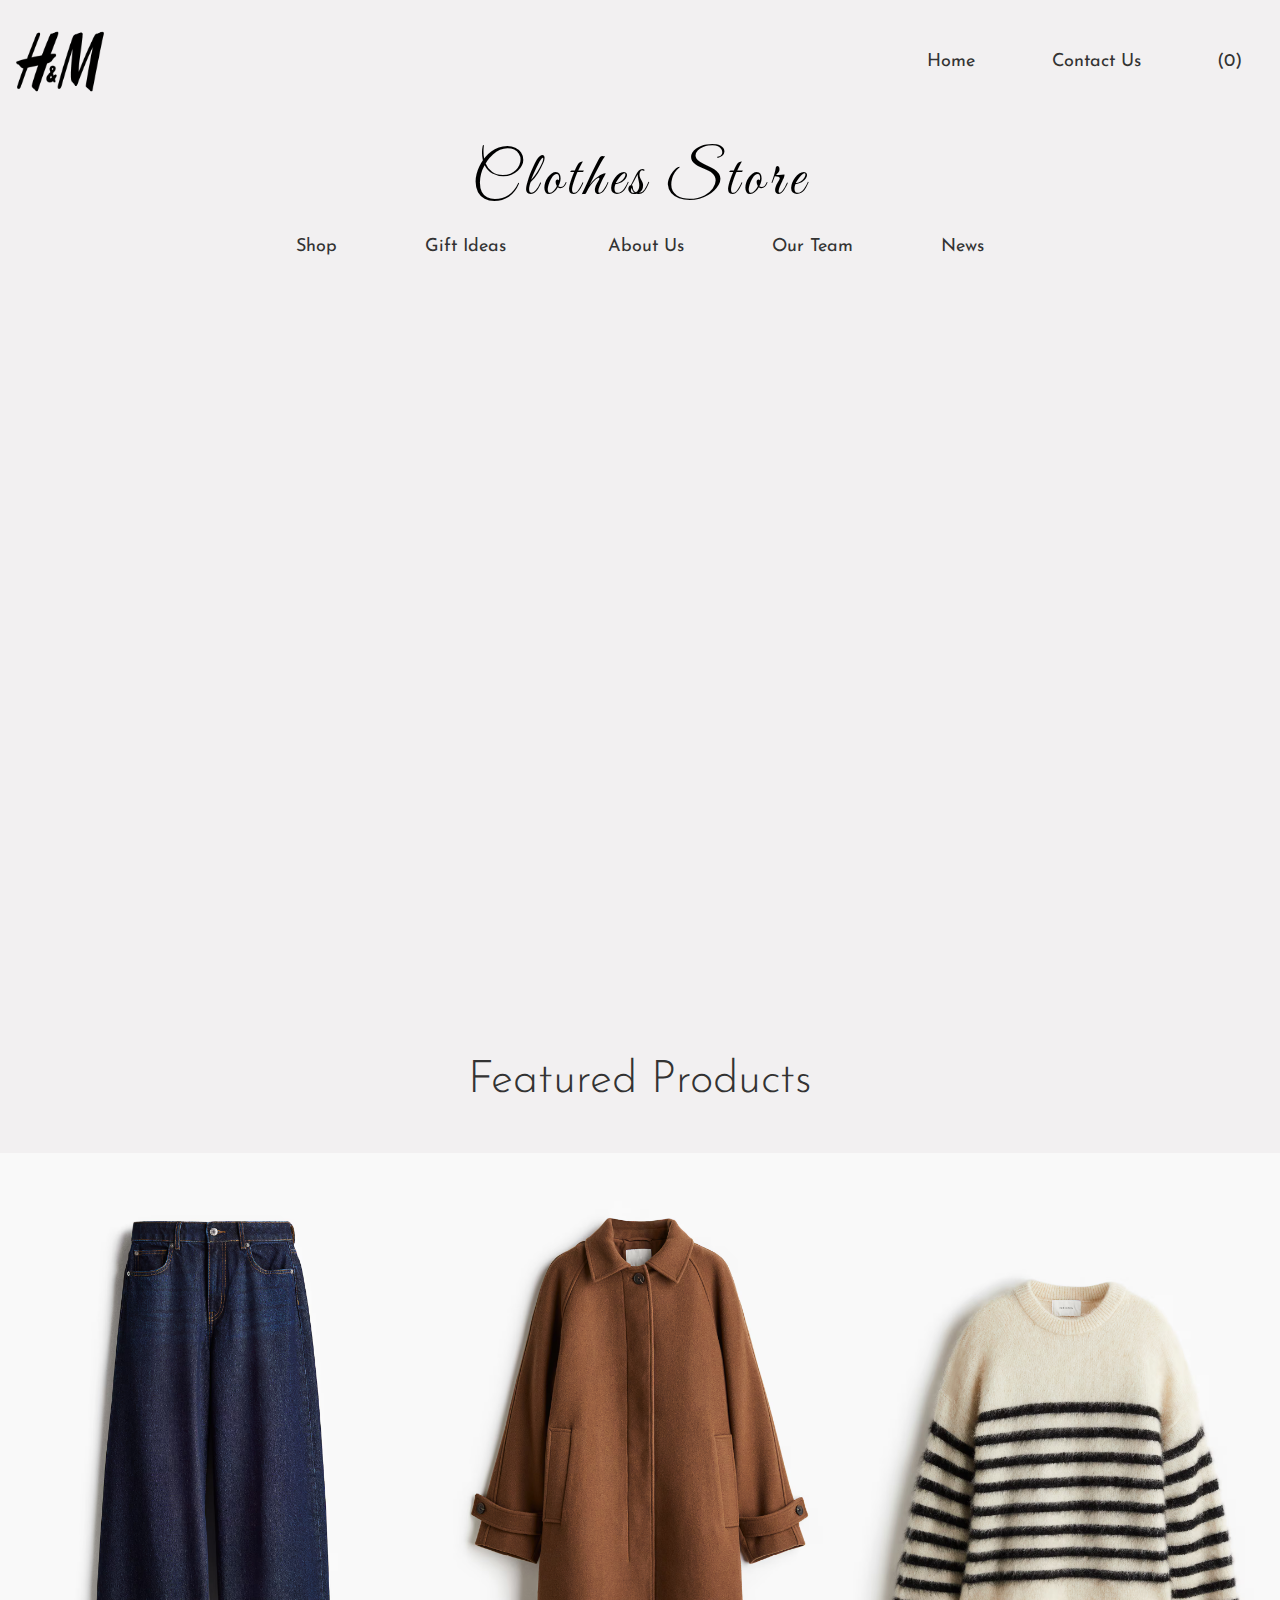
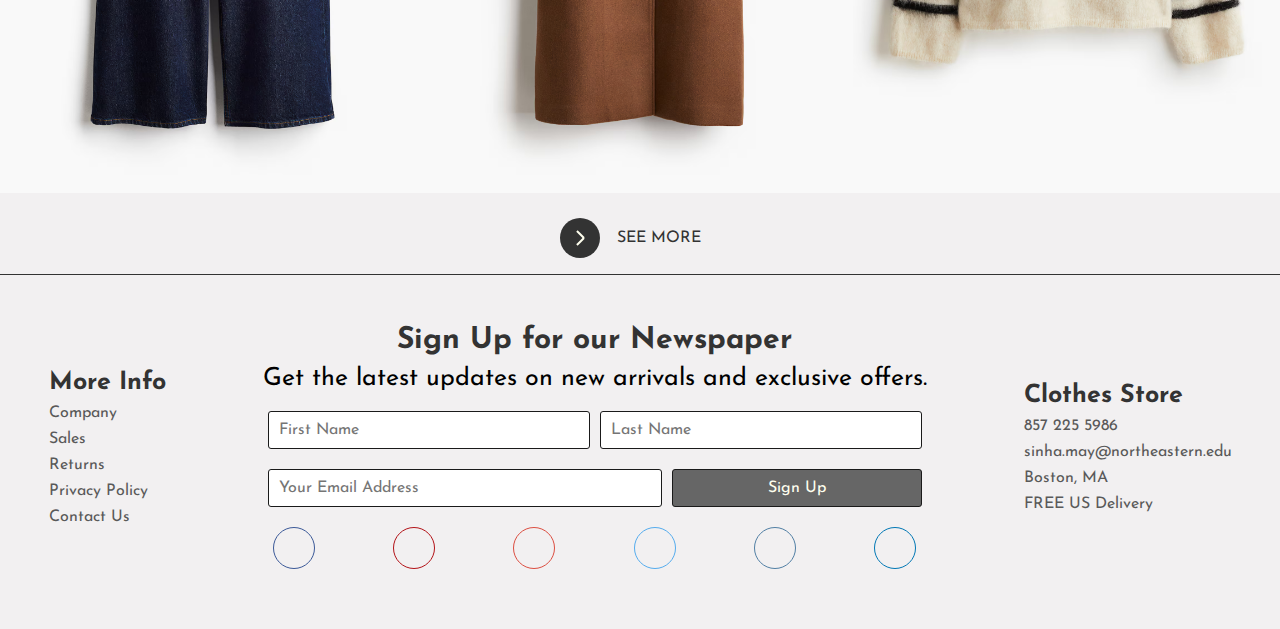
<file: index.html>
<!DOCTYPE html>
<html lang="en">
  <head>
    <meta charset="UTF-8" />
    <meta name="viewport" content="width=device-width, initial-scale=1.0" />
    <meta http-equiv="X-UA-Compatible" content="ie=edge" />
    <link rel="shortcut icon" type="image/png" href="images/logo.png">
    <link href="https://fonts.googleapis.com/css?family=Great+Vibes|Josefin+Sans:300,400,600" rel="stylesheet">
    <link
      rel="stylesheet"
      href="https://use.fontawesome.com/releases/v5.6.1/css/all.css"
      integrity="sha384-gfdkjb5BdAXd+lj+gudLWI+BXq4IuLW5IT+brZEZsLFm++aCMlF1V92rMkPaX4PP"
      crossorigin="anonymous"
    />
    <link rel="stylesheet" href="css/main.css" />
    <title>Clothes Store</title>
  </head>
  <body>
      <div class="container">
        <!--header-->
          <header class="header">
              <div class="logo">
                  <img src="images/logo.png" class="logo-img">
              </div>
              
              <nav class="first-nav">
                  <ul class="first-nav-list">
                      <li class="first-nav-item">
                          <a href="./index.html" class="first-nav-link">
                              <i class="fas fa-home"></i>
                               Home
                          </a>
                      </li>
                      <li class="first-nav-item">
                          <a href="./contact.html" class="first-nav-link">
                               Contact Us
                          </a>
                      </li>
                      <li class="first-nav-item">
                          <a href="#" class="first-nav-link">
                              <i class="fas fa-shopping-cart"></i>
                                (0)
                          </a>
                      </li>
                  </ul>
              </nav>
              
              <div class="heading">
                  <h1 class="heading-text">Clothes Store</h1>
              </div>
              
              <nav class="second-nav">
                  <ul class="second-nav-list">
                      <li class="second-nav-item">
                          <a href="#" class="second-nav-link">
                              Shop
                          </a>
                      </li>
                      <li class="second-nav-item dropdown-li">
                          <a href="#" class="second-nav-link">
                              Gift Ideas
                          </a>
                          <ul class="dropdown">
                              <li class="dropdown-item">
                                  <a href="#" class="dropdown-link">
                                      Under $25
                                  </a>
                              </li>
                              <li class="dropdown-item">
                                  <a href="#" class="dropdown-link">
                                      $25 - $50
                                  </a>
                              </li>
                              <li class="dropdown-item">
                                  <a href="#" class="dropdown-link">
                                      Above $50
                                  </a>
                              </li>
                          </ul>
                      </li>
                      <li class="second-nav-item">
                          <a href="#" class="second-nav-link">
                              About Us
                          </a>
                      </li>
                      <li class="second-nav-item">
                          <a href="#" class="second-nav-link">
                              Our Team
                          </a>
                      </li>
                      <li class="second-nav-item">
                          <a href="#" class="second-nav-link">
                              News
                          </a>
                      </li>
                  </ul>
              </nav>
          </header>
        <!--end of header-->
        
        <!--slideshow-->
        <section class="slideshow">
            <div class="slideshow-slide">
                <div class="slideshow-content">
                    <h2>Casual Wear</h2>
                    <p>Discover our latest collection of casual wear, designed for comfort and style. Perfect for any occasion, these outfits are crafted with quality fabrics to keep you looking fresh all day long.</p>
                </div>
                <img src="images/img1.jpg">
            </div>
            <div class="slideshow-slide">
                <div class="slideshow-content">
                    <h2>Fall Wear</h2>
                    <p>Our new fall jackets bring both warmth and fashion together. Stay cozy while embracing the latest trends of the season with our vibrant outerwear.</p>
                </div>
                <img src="images/img2.jpg">
            </div>
            <div class="slideshow-slide">
                <div class="slideshow-content">
                    <h2>Evening Wear</h2>
                    <p>Step into elegance with our exclusive evening wear collection. From sleek gowns to stylish suits, we’ve got everything you need to shine at any event.</p>
                </div>
                <img src="images/img3.jpg">
            </div>
            <div class="slideshow-slide">
                <div class="slideshow-content">
                    <h2>Summer Wear</h2>
                    <p>Keep it cool and casual with our range of summer clothing. Light, breezy fabrics and bold prints ensure you stay comfortable in style during the warmer months.</p>
                </div>
                <img src="images/img4.jpg">
            </div>
            <div class="slideshow-slide">
                <div class="slideshow-content">
                    <h2>Essentials</h2>
                    <p>Whether it's work or play, our versatile wardrobe essentials are made to adapt to your lifestyle. Check out our premium range of shirts, trousers, and accessories.</p>
                </div>
                <img src="images/img5.jpg">
            </div>
        </section>
        <!--end of slideshow-->
        
        <!--products-->
        <section class="products">
            <div class="products-heading">
                <h1 class="products-heading-text">Featured Products</h1>
            </div>
            
            <div class="products-wrapper">
                <div class="product">
                    <img src="images/product1.png" class="product-img">
                    <div class="product-description">
                        <h2 class="product-description-heading">
                            Pants
                        </h2>
                        <p class="product-description-price">
                            Price: <span>$150</span>
                        </p>
                        <a href="#" class="product-description-btn">
                            Buy Now
                        </a>
                    </div>
                </div>
                <div class="product">
                    <img src="images/product2.png" class="product-img">
                    <div class="product-description">
                        <h2 class="product-description-heading">
                            Coat
                        </h2>
                        <p class="product-description-price">
                            Price: <span>$100</span>
                        </p>
                        <a href="#" class="product-description-btn">
                            Buy Now
                        </a>
                    </div>
                </div>
                <div class="product">
                    <img src="images/product3.png" class="product-img">
                    <div class="product-description">
                        <h2 class="product-description-heading">
                            Sweater
                        </h2>
                        <p class="product-description-price">
                            Price: <span>$50</span>
                        </p>
                        <a href="#" class="product-description-btn">
                            Buy Now
                        </a>
                    </div>
                </div>
            </div>
            <br><br>
            <div class="products-btn">
                <a href="#" class="btn">
                    <div class="btn-bg"></div>
                    <div class="arrow">
                        <div class="arrow-line arrow-line-1"></div>
                        <div class="arrow-line arrow-line-2"></div>
                        <div class="arrow-line arrow-line-3"></div>
                    </div>
                    <span class="btn-text">See More</span>
                </a>
            </div>
        </section>
        <!-- end of products-->
        
       <!--footer-->
       <footer class="footer">
        <div class="footer-nav-wrapper">
            <h3 class="footer-nav-heading">
                More Info
            </h3>
            <ul class="footer-nav">
                <li class="footer-nav-item">
                    <a href="#" class="footer-nav-link">
                        Company
                    </a>
                </li>
                <li class="footer-nav-item">
                    <a href="#" class="footer-nav-link">
                        Sales
                    </a>
                </li>
                <li class="footer-nav-item">
                    <a href="#" class="footer-nav-link">
                        Returns
                    </a>
                </li>
                <li class="footer-nav-item">
                    <a href="#" class="footer-nav-link">
                        Privacy Policy
                    </a>
                </li>
                <li class="footer-nav-item">
                    <a href="#" class="footer-nav-link">
                        Contact Us
                    </a>
                </li>
            </ul>
        </div>
        
        <div class="contact">
            <h2 class="contact-heading">
                Sign Up for our Newspaper
            </h2>
            <p class="contact-paragraph">
                Get the latest updates on new arrivals and exclusive offers.
            </p>
            
            <form>
                <div class="inputs-group">
                    <input type="text" class="inputs-group-text" placeholder="First Name">
                    <input type="text" class="inputs-group-text" placeholder="Last Name">
                </div>
                <div class="inputs-group">
                    <input type="email" class="inputs-group-email" placeholder="Your Email Address">
                    <input type="submit" class="inputs-group-btn" value="Sign Up">
                </div>
            </form>
            
            <ul class="social-icons">
                <li class="social-icons-item">
                    <a href="#" class="social-icons-link">
                        <i class="fab fa-facebook"></i>
                    </a>
                </li>
                <li class="social-icons-item">
                    <a href="#" class="social-icons-link">
                        <i class="fab fa-youtube"></i>
                    </a>
                </li>
                <li class="social-icons-item">
                    <a href="#" class="social-icons-link">
                        <i class="fab fa-google-plus-g"></i>
                    </a>
                </li>
                <li class="social-icons-item">
                    <a href="#" class="social-icons-link">
                        <i class="fab fa-twitter"></i>
                    </a>
                </li>
                <li class="social-icons-item">
                    <a href="#" class="social-icons-link">
                        <i class="fab fa-linkedin-in"></i>
                    </a>
                </li>
                <li class="social-icons-item">
                    <a href="#" class="social-icons-link">
                        <i class="fab fa-instagram"></i>
                    </a>
                </li>
            </ul>
        </div>
        
        <div class="contact-list-wrapper">
            <h3 class="contact-list-heading">
                Clothes Store
            </h3>
            <ul class="contact-list">
                <li class="contact-list-item">
                    <a href="telto:8572255986" class="contact-list-link">
                        857 225 5986
                    </a>
                </li>
                <li class="contact-list-item">
                    <a href="mailto:sinha.may@northeastern.edu" class="contact-list-link">
                        sinha.may@northeastern.edu
                    </a>
                </li>
                <li class="contact-list-item">
                    <a href="#" class="contact-list-link">
                        Boston, MA
                    </a>
                </li>
                <li class="contact-list-item">
                    <a href="#" class="contact-list-link">
                        FREE US Delivery
                    </a>
                </li>
            </ul>
        </div>
    </footer>
    <!--end of footer-->
  </div>
</body>
</html>
</file>
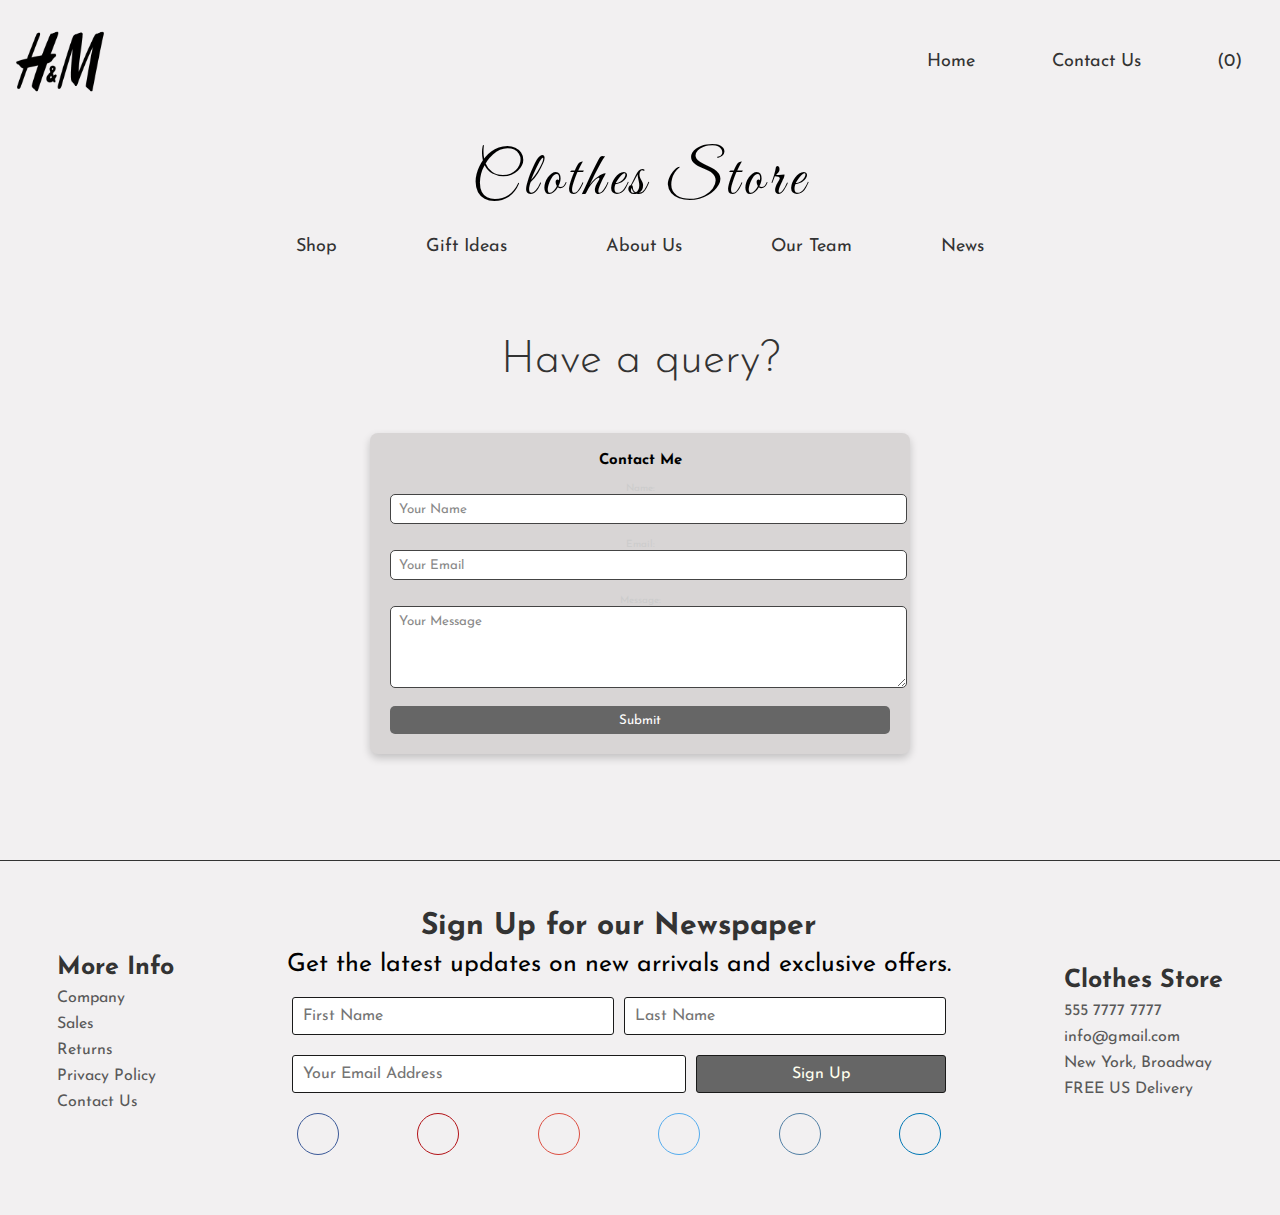
<file: contact.html>
<!DOCTYPE html>
<html lang="en">
  <head>
    <meta charset="UTF-8" />
    <meta name="viewport" content="width=device-width, initial-scale=1.0" />
    <meta http-equiv="X-UA-Compatible" content="ie=edge" />
    <link rel="shortcut icon" type="image/png" href="images/logo.png">
    <link href="https://fonts.googleapis.com/css?family=Great+Vibes|Josefin+Sans:300,400,600" rel="stylesheet">
    <link rel="stylesheet" href="https://use.fontawesome.com/releases/v5.6.1/css/all.css" integrity="sha384-gfdkjb5BdAXd+lj+gudLWI+BXq4IuLW5IT+brZEZsLFm++aCMlF1V92rMkPaX4PP" crossorigin="anonymous" />
    <link rel="stylesheet" href="css/main.css" />
    <title>Contact Us</title>
  </head>
  <body>
    <div class="container">
      <!--header-->
      <header class="header">
        <div class="logo">
          <img src="images/logo.png" class="logo-img">
        </div>
        <nav class="first-nav">
          <ul class="first-nav-list">
            <li class="first-nav-item">
              <a href="./index.html" class="first-nav-link"><i class="fas fa-home"></i> Home</a>
            </li>
            <li class="first-nav-item">
              <a href="./contact.html" class="first-nav-link">Contact Us</a>
            </li>
            <li class="first-nav-item">
              <a href="#" class="first-nav-link"><i class="fas fa-shopping-cart"></i> (0)</a>
            </li>
          </ul>
        </nav>
        <div class="heading">
          <h1 class="heading-text">Clothes Store</h1>
        </div>
        <nav class="second-nav">
          <ul class="second-nav-list">
            <li class="second-nav-item"><a href="#" class="second-nav-link">Shop</a></li>
            <li class="second-nav-item dropdown-li">
              <a href="#" class="second-nav-link">Gift Ideas</a>
              <ul class="dropdown">
                <li class="dropdown-item"><a href="#" class="dropdown-link">Under $25</a></li>
                <li class="dropdown-item"><a href="#" class="dropdown-link">$25 - $50</a></li>
                <li class="dropdown-item"><a href="#" class="dropdown-link">Above $50</a></li>
              </ul>
            </li>
            <li class="second-nav-item"><a href="#" class="second-nav-link">About Us</a></li>
            <li class="second-nav-item"><a href="#" class="second-nav-link">Our Team</a></li>
            <li class="second-nav-item"><a href="#" class="second-nav-link">News</a></li>
          </ul>
        </nav>
      </header>
      <!--end of header-->

     <section class="products">
      <div class="products-heading">
          <h1 class="products-heading-text">Have a query?</h1>
      </div>
      
      <div class="products-wrapper">
        <section class="contact-section">
          <div class="contact-container">
            <h2>Contact Me</h2>
            <form class="contact-form">
              <div class="form-group">
                <label for="name">Name:</label>
                <input type="text" id="name" name="name" placeholder="Your Name" required>
              </div>
              <div class="form-group">
                <label for="email">Email:</label>
                <input type="email" id="email" name="email" placeholder="Your Email" required>
              </div>
              <div class="form-group">
                <label for="message">Message:</label>
                <textarea id="message" name="message" rows="5" placeholder="Your Message" required></textarea>
              </div>
              <button type="submit" class="submit-btn">Submit</button>
            </form>
          </div>
        </section>
      </div>
      <div>
        
      </div>
  </section>
  
        <!--footer-->
        <footer class="footer">
            <div class="footer-nav-wrapper">
                <h3 class="footer-nav-heading">
                    More Info
                </h3>
                <ul class="footer-nav">
                    <li class="footer-nav-item">
                        <a href="#" class="footer-nav-link">
                            Company
                        </a>
                    </li>
                    <li class="footer-nav-item">
                        <a href="#" class="footer-nav-link">
                            Sales
                        </a>
                    </li>
                    <li class="footer-nav-item">
                        <a href="#" class="footer-nav-link">
                            Returns
                        </a>
                    </li>
                    <li class="footer-nav-item">
                        <a href="#" class="footer-nav-link">
                            Privacy Policy
                        </a>
                    </li>
                    <li class="footer-nav-item">
                        <a href="#" class="footer-nav-link">
                            Contact Us
                        </a>
                    </li>
                </ul>
            </div>
            
            <div class="contact">
                <h2 class="contact-heading">
                    Sign Up for our Newspaper
                </h2>
                <p class="contact-paragraph">
                  Get the latest updates on new arrivals and exclusive offers.
                </p>
                
                <form>
                    <div class="inputs-group">
                        <input type="text" class="inputs-group-text" placeholder="First Name">
                        <input type="text" class="inputs-group-text" placeholder="Last Name">
                    </div>
                    <div class="inputs-group">
                        <input type="email" class="inputs-group-email" placeholder="Your Email Address">
                        <input type="submit" class="inputs-group-btn" value="Sign Up">
                    </div>
                </form>
                
                <ul class="social-icons">
                    <li class="social-icons-item">
                        <a href="#" class="social-icons-link">
                            <i class="fab fa-facebook"></i>
                        </a>
                    </li>
                    <li class="social-icons-item">
                        <a href="#" class="social-icons-link">
                            <i class="fab fa-youtube"></i>
                        </a>
                    </li>
                    <li class="social-icons-item">
                        <a href="#" class="social-icons-link">
                            <i class="fab fa-google-plus-g"></i>
                        </a>
                    </li>
                    <li class="social-icons-item">
                        <a href="#" class="social-icons-link">
                            <i class="fab fa-twitter"></i>
                        </a>
                    </li>
                    <li class="social-icons-item">
                        <a href="#" class="social-icons-link">
                            <i class="fab fa-linkedin-in"></i>
                        </a>
                    </li>
                    <li class="social-icons-item">
                        <a href="#" class="social-icons-link">
                            <i class="fab fa-instagram"></i>
                        </a>
                    </li>
                </ul>
            </div>
            
            <div class="contact-list-wrapper">
                <h3 class="contact-list-heading">
                    Clothes Store
                </h3>
                <ul class="contact-list">
                    <li class="contact-list-item">
                        <a href="#" class="contact-list-link">
                            555 7777 7777
                        </a>
                    </li>
                    <li class="contact-list-item">
                        <a href="#" class="contact-list-link">
                            info@gmail.com
                        </a>
                    </li>
                    <li class="contact-list-item">
                        <a href="#" class="contact-list-link">
                            New York, Broadway
                        </a>
                    </li>
                    <li class="contact-list-item">
                        <a href="#" class="contact-list-link">
                            FREE US Delivery
                        </a>
                    </li>
                </ul>
            </div>
        </footer>
        <!--end of footer-->
      </div>
  </body>
</html>
</file>
<file: css/main.css>
* {
  font-family: "Josefin Sans", sans-serif;
  margin: 0;
  padding: 0;
}

html {
  font-size: 62.5%;
}
@media (max-width: 760px) {
  html {
    font-size: 56.25%;
  }
}
@media (max-width: 560px) {
  html {
    font-size: 50%;
  }
}

.container {
  display: grid;
  grid-template-columns: minmax(6rem, 1fr) repeat(8, minmax(min-content, 16rem)) minmax(6rem, 1fr);
  grid-template-rows: repeat(4, min-content);
  grid-row-gap: 1.6rem;
  background-color: #f2f0f1;
}

.header {
  grid-column: 1/-1;
  grid-row: 1/2;
  display: grid;
  grid-template-columns: minmax(10rem, 1fr) repeat(7, minmax(min-content, 16rem)) minmax(10rem, 1fr);
  grid-template-rows: repeat(3, min-content);
  grid-gap: 2rem;
  z-index: 100;
}

.first-nav {
  grid-column: 7/10;
  grid-row: 1/2;
}
.first-nav-list {
  display: flex;
  justify-content: space-around;
  align-items: center;
  height: 100%;
}
.first-nav-item {
  list-style: none;
}
.first-nav-link {
  color: #333;
  text-decoration: none;
  font-size: 1.8rem;
  transition: all 0.3s;
}
.first-nav-link:hover {
  color: #999999;
}
@media (max-width: 1200px) {
  .first-nav {
    grid-column: 6/10;
  }
}
@media (max-width: 1000px) {
  .first-nav {
    grid-column: 5/10;
  }
}
@media (max-width: 760px) {
  .first-nav {
    grid-column: 4/10;
  }
}
@media (max-width: 560px) {
  .first-nav {
    grid-column: 2/10;
  }
}

.second-nav {
  grid-column: 3/8;
  grid-row: 3/4;
}
.second-nav-list {
  display: flex;
  justify-content: space-around;
  align-items: center;
  height: 100%;
}
.second-nav-item {
  list-style: none;
}
.second-nav-link {
  color: #333;
  text-decoration: none;
  font-size: 1.8rem;
  transition: all 0.3s;
}
.second-nav-link:hover {
  color: #999999;
}
@media (max-width: 1000px) {
  .second-nav {
    grid-column: 2/9;
  }
}
@media (max-width: 760px) {
  .second-nav {
    grid-column: 1/-1;
  }
}

:root {
  --primary-color: #333;
  --secondary-color: rgba(255, 255, 255, 0.9);
  --font-size-xl: 2rem;
  --font-size-lg: 1.5rem;
  --font-size-md: 1.2rem;
  --font-size-sm: 2rem;
  --padding-lg: 5rem;
  --padding-md: 2rem;
  --slide-duration: 20s;
  --slide-opacity: 0;
}

/* Placeholder selectors */
.slideshow-slide {
  position: absolute;
  top: 0;
  left: 0;
  width: inherit;
  height: inherit;
}

.slideshow-slide {
  visibility: hidden;
  opacity: 0;
  animation: slideshow var(--slide-duration) linear infinite;
}

.slideshow {
  grid-column: 1/-1;
  grid-row: 2/3;
  position: relative;
  width: 100%;
  height: 80vh;
}
@media (max-width: 1200px) {
  .slideshow {
    height: 70vh;
  }
}
@media (max-width: 1000px) {
  .slideshow {
    height: 60vh;
  }
}
@media (max-width: 760px) {
  .slideshow {
    height: 50vh;
  }
}
.slideshow-slide img {
  width: inherit;
  height: inherit;
  object-fit: cover;
}
.slideshow-content {
  background-color: var(--secondary-color);
  position: absolute;
  bottom: 6rem;
  left: 6rem;
  right: 6rem;
  max-width: 40rem;
  padding: var(--padding-lg);
}
@media (max-width: 1000px) {
  .slideshow-content {
    padding: var(--padding-md);
  }
}
.slideshow-content h2 {
  font-size: calc(var(--font-size-xl) + 1.2rem);
  color: var(--primary-color);
}
.slideshow-content p {
  margin: 1rem 0;
  font-size: var(--font-size-sm);
}

.slideshow-slide:nth-child(1) {
  animation-delay: 0s;
}

.slideshow-slide:nth-child(2) {
  animation-delay: 4s;
}

.slideshow-slide:nth-child(3) {
  animation-delay: 8s;
}

.slideshow-slide:nth-child(4) {
  animation-delay: 12s;
}

.slideshow-slide:nth-child(5) {
  animation-delay: 16s;
}

@keyframes slideshow {
  0% {
    visibility: hidden;
    opacity: 0;
  }
  2% {
    visibility: visible;
    opacity: 1;
  }
  18% {
    visibility: visible;
    opacity: 1;
  }
  20% {
    visibility: hidden;
    opacity: 0;
  }
  100% {
    visibility: hidden;
    opacity: 0;
  }
}
.products {
  grid-column: 1/-1;
  grid-row: 3/4;
}
.products-heading {
  margin: 5rem 0;
}
.products-heading-text {
  text-align: center;
  font-size: 4.5rem;
  font-weight: 300;
  color: #333;
}
.products-wrapper {
  display: flex;
  justify-content: center;
  align-items: center;
}

.product {
  position: relative;
}
.product:hover .product-description {
  opacity: 1;
  visibility: visible;
}
.product:hover .product-img {
  opacity: 0.5;
}
.product-img {
  width: 100%;
  transition: all 1s 0.5s;
}
.product-description {
  position: absolute;
  top: 50%;
  left: 50%;
  transform: translate(-50%, -50%);
  background-color: rgba(255, 255, 238, 0.6);
  padding: 2rem;
  border: 0.1rem solid #333;
  border-radius: 0.5rem;
  color: #333;
  text-align: center;
  opacity: 0;
  visibility: hidden;
  transition: all 1s 0.5s;
}
@media (max-width: 1000px) {
  .product-description {
    padding: 1rem;
  }
}
@media (max-width: 560px) {
  .product-description {
    background-color: transparent;
    border: none;
  }
}
.product-description-heading {
  font-size: 3rem;
}
@media (max-width: 1000px) {
  .product-description-heading {
    font-size: 2rem;
  }
}
@media (max-width: 560px) {
  .product-description-heading {
    display: none;
  }
}
.product-description-price {
  font-size: 2.5rem;
  font-weight: 300;
  margin: 1rem 0;
}
@media (max-width: 1000px) {
  .product-description-price {
    font-size: 1.8rem;
  }
}
@media (max-width: 560px) {
  .product-description-price {
    display: none;
  }
}
.product-description-price span {
  font-weight: 600;
}
.product-description-btn {
  font-size: 1.6rem;
  text-decoration: none;
  color: #f5b149;
  display: block;
  padding: 0.5rem 1rem;
  border: 0.1rem solid #f5b149;
  background-color: #666666;
}
@media (max-width: 1000px) {
  .product-description-btn {
    padding: 0.2rem 0.5rem;
  }
}
@media (max-width: 560px) {
  .product-description-btn {
    padding: 0.5rem 0.7rem;
    width: 7rem;
  }
}

.products-btn {
  display: flex;
  justify-content: center;
  align-items: center;
}

.footer {
  grid-column: 1/-1;
  grid-row: 4/5;
  display: flex;
  justify-content: space-around;
  align-items: center;
  padding: 5rem 0;
  border-top: 0.1rem solid #333;
}
@media (max-width: 1000px) {
  .footer {
    flex-wrap: wrap;
  }
}

.footer-nav-heading {
  font-size: 2.5rem;
  color: #333;
}
.footer-nav-item {
  list-style: none;
  margin: 1rem 0;
}
.footer-nav-link {
  font-size: 1.6rem;
  text-decoration: none;
  color: #595959;
  transition: color 0.2s;
}
.footer-nav-link:hover {
  color: #8c8c8c;
}

.contact-list-heading {
  font-size: 2.5rem;
  color: #333;
}
.contact-list-item {
  list-style: none;
  margin: 1rem 0;
}
.contact-list-link {
  font-size: 1.6rem;
  text-decoration: none;
  color: #595959;
  transition: color 0.2s;
}
.contact-list-link:hover {
  color: #8c8c8c;
}

@media (max-width: 1000px) {
  .contact {
    padding: 0 10rem;
    order: 1;
    margin-top: 4rem;
  }
}
.contact-heading {
  font-size: 3rem;
  color: #333;
  text-align: center;
}
@media (max-width: 760px) {
  .contact-heading {
    font-size: 2.5rem;
  }
}
.contact-paragraph {
  font-size: 2.5rem;
  margin: 1rem 0;
  text-align: center;
}
@media (max-width: 760px) {
  .contact-paragraph {
    font-size: 2rem;
  }
}
.contact .inputs-group {
  display: flex;
  justify-content: center;
}
.contact .inputs-group input {
  padding: 1rem;
  font-size: 1.6rem;
  margin: 1rem 0.5rem;
  border: 0.1rem solid #1a1a1a;
  border-radius: 0.3rem;
  outline: none;
  transition: border 0.5s;
}
.contact .inputs-group input:focus:not([type=submit]) {
  border: 0.1rem solid #9c6209;
}
.contact .inputs-group-text {
  width: 50%;
}
.contact .inputs-group-email {
  width: 60%;
}
.contact .inputs-group-btn {
  width: 40%;
  color: #ffe;
  background-color: #666666;
  transition: background-color 0.2s;
}
.contact .inputs-group-btn:hover {
  background-color: #333;
}
.contact .social-icons {
  display: flex;
  justify-content: space-between;
  padding: 1rem;
  box-sizing: border-box;
}
.contact .social-icons-item {
  list-style: none;
}
.contact .social-icons-link {
  text-decoration: none;
  width: 4rem;
  height: 4rem;
  border: 0.1rem solid #333;
  border-radius: 100%;
  display: flex;
  justify-content: center;
  align-items: center;
}
@media (max-width: 560px) {
  .contact .social-icons-link {
    width: 3rem;
    height: 3rem;
  }
}
.contact .social-icons-link i {
  font-size: 2rem;
}
@media (max-width: 560px) {
  .contact .social-icons-link i {
    font-size: 1.8rem;
  }
}

.social-icons-item:nth-child(1) .social-icons-link {
  color: #3b5998;
  border: 0.1rem solid #3b5998;
}

.social-icons-item:nth-child(2) .social-icons-link {
  color: #b31217;
  border: 0.1rem solid #b31217;
}

.social-icons-item:nth-child(3) .social-icons-link {
  color: #dc4e41;
  border: 0.1rem solid #dc4e41;
}

.social-icons-item:nth-child(4) .social-icons-link {
  color: #55acee;
  border: 0.1rem solid #55acee;
}

.social-icons-item:nth-child(5) .social-icons-link {
  color: #517fa4;
  border: 0.1rem solid #517fa4;
}

.social-icons-item:nth-child(6) .social-icons-link {
  color: #0077b5;
  border: 0.1rem solid #0077b5;
}

.contact-section {
  width: 100%;
  display: flex;
  justify-content: center;
  align-items: center;
  margin-bottom: 7%;
}

.contact-container {
  background-color: #d8d5d5;
  padding: 2rem;
  border-radius: 8px;
  box-shadow: 0 4px 8px rgba(0, 0, 0, 0.2);
  width: 100%;
  max-width: 500px;
  text-align: center;
}
.contact-container h2 {
  color: #000000;
  margin-bottom: 1.5rem;
}

.contact-form {
  display: flex;
  flex-direction: column;
  gap: 1.5rem;
}

.form-group label {
  color: #ccc;
  margin-bottom: 0.5rem;
  font-size: 1rem;
}
.form-group input, .form-group textarea {
  width: 100%;
  padding: 0.75rem;
  background-color: #ffffff;
  color: #000000;
  border: 1px solid #444;
  border-radius: 5px;
}
.form-group input::placeholder, .form-group textarea::placeholder {
  color: #888;
}

.submit-btn {
  padding: 0.75rem;
  background-color: #666666;
  color: #fff;
  border: none;
  border-radius: 5px;
  cursor: pointer;
  transition: background-color 0.3s ease;
}
.submit-btn:hover {
  background-color: #555;
}

.logo {
  grid-column: 1/2;
  grid-row: 1/2;
  padding: 1rem;
}
.logo-img {
  width: 10rem;
  height: 100%;
}

.heading {
  grid-column: 1/-1;
  grid-row: 2/3;
  text-align: center;
}
.heading-text {
  font-family: "Great Vibes", cursive;
  font-size: 6rem;
  font-weight: lighter;
  letter-spacing: 0.5rem;
}

.dropdown-li {
  position: relative;
}
.dropdown-li::after {
  font-family: "Font Awesome 5 Free";
  content: "\f078";
  font-weight: bold;
}
.dropdown-li:hover .dropdown {
  visibility: visible;
  opacity: 1;
}

.dropdown {
  position: absolute;
  top: 3rem;
  right: -2.8rem;
  width: 10rem;
  background-color: #e6e2e4;
  padding: 1rem;
  text-align: center;
  border-radius: 0.2rem;
  visibility: hidden;
  opacity: 0;
  transition: opacity 0.3s;
}
.dropdown-list {
  display: flex;
  justify-content: space-around;
  align-items: center;
  height: 100%;
}
.dropdown-item {
  list-style: none;
}
.dropdown-link {
  color: #333;
  text-decoration: none;
  font-size: 1.8rem;
  transition: all 0.3s;
}
.dropdown-link:hover {
  color: #999999;
}
.dropdown::before {
  content: "";
  display: block;
  position: absolute;
  top: -1.5rem;
  left: 7.3rem;
  border-right: 15px solid transparent;
  border-bottom: 15px solid #e6e2e4;
  border-left: 15px solid transparent;
}
.dropdown-item {
  margin: 0.5rem 0;
}
.dropdown-link {
  font-weight: 300;
  font-size: 1.6rem;
}

.btn {
  width: 16rem;
  height: 4rem;
  text-decoration: none;
  position: relative;
  display: flex;
  justify-content: space-around;
  align-items: center;
}
.btn:hover .btn-bg {
  width: 18rem;
}
.btn:hover .btn-text {
  color: #ffe;
}
.btn:hover .arrow {
  transform: translateX(1rem);
}
.btn:hover .arrow-line-1 {
  width: 2rem;
}
.btn-bg {
  width: 4rem;
  height: 4rem;
  background-color: #333;
  border-radius: 5rem;
  position: absolute;
  left: 0;
  transition: width 0.2s;
}
.btn-text {
  font-size: 1.6rem;
  text-transform: uppercase;
  color: #333;
  z-index: 10;
}
.btn .arrow {
  display: flex;
  justify-content: center;
  align-items: center;
  transition: transform 0.2s;
}
.btn .arrow-line {
  height: 0.2rem;
  background-color: #ffe;
  position: absolute;
  transform-origin: right;
}
.btn .arrow-line-1 {
  width: 0;
  transform: translateX(-0.7rem);
  transition: width 0.2s;
}
.btn .arrow-line-2 {
  width: 1rem;
  transform: rotateZ(45deg);
}
.btn .arrow-line-3 {
  width: 1rem;
  transform: rotateZ(-45deg);
}/*# sourceMappingURL=main.css.map */
</file>
